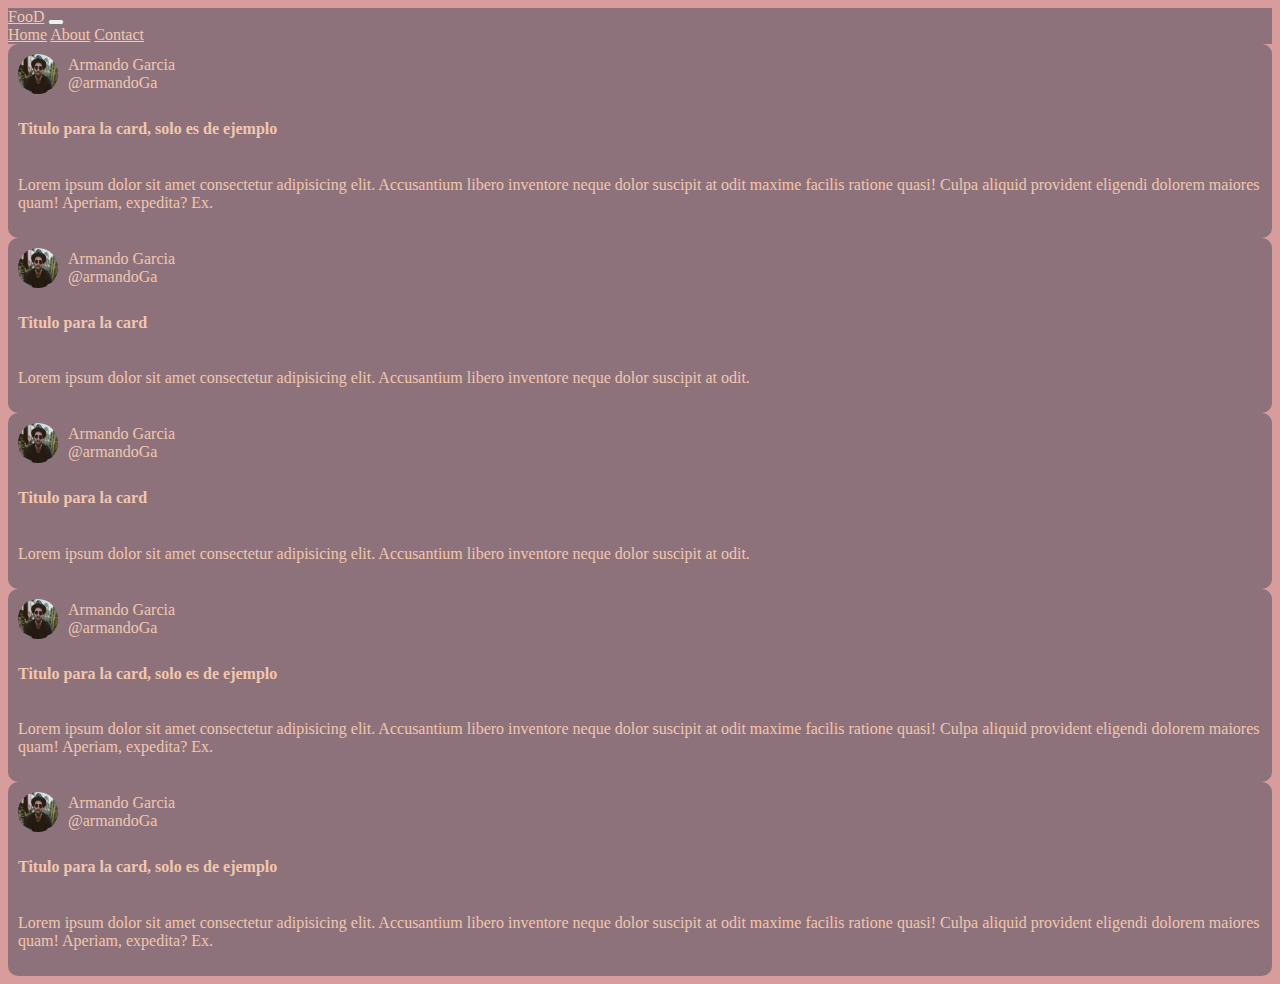
<file: index.html>
<!doctype html>
<html lang="en">
  <head>
    <!-- Required meta tags -->
    <meta charset="utf-8">
    <meta name="viewport" content="width=device-width, initial-scale=1">

    <!-- Bootstrap CSS -->
    <link href="https://cdn.jsdelivr.net/npm/bootstrap@5.1.1/dist/css/bootstrap.min.css" rel="stylesheet" integrity="sha384-F3w7mX95PdgyTmZZMECAngseQB83DfGTowi0iMjiWaeVhAn4FJkqJByhZMI3AhiU" crossorigin="anonymous">
    <link rel="stylesheet" href="./css/styles.css">
    <title>Home</title>
  </head>
  <body>
    <nav class="navbar navbar-expand-lg navbar-light navbar-cus">
        <div class="container">
          <a class="navbar-brand" href="./index.html">FooD</a>
          <button class="navbar-toggler" type="button" data-bs-toggle="collapse" data-bs-target="#navbarNavAltMarkup" aria-controls="navbarNavAltMarkup" aria-expanded="false" aria-label="Toggle navigation">
            <span class="navbar-toggler-icon"></span>
          </button>
          <div class="collapse navbar-collapse" id="navbarNavAltMarkup">
            <div class="navbar-nav">
              <a class="nav-link active" aria-current="page" href="./index.html">Home</a>
              <a class="nav-link" href="./view/about.html">About</a>
              <a class="nav-link" href="./view/contact.html">Contact</a>
            </div>
          </div>
        </div>
      </nav>


    <div class="container">
        <div class="row mt-3">
            <div class="col-12 col-lg-9">
                <div class="row">
                    <div class="col-12 col-lg-8 p-2">
                        <!-- CARD -->
                        <div class="card">
                            <div class="perfil">
                                <div class="img">
                                    <img src="./img/pexels-photo-1680172.jpeg" alt="">
                                </div>
                                <div class="data">
                                    <div class="name">
                                        Armando Garcia
                                    </div>
                                    <div class="twitter">
                                        @armandoGa
                                    </div>
                                </div>
                            </div>

                            <div class="titulo">
                                <h4>Titulo para la card, solo es de ejemplo</h4>
                            </div>
                            <div class="text">
                                <p>Lorem ipsum dolor sit amet consectetur adipisicing elit. Accusantium libero inventore neque dolor suscipit at odit maxime facilis ratione quasi! Culpa aliquid provident eligendi dolorem maiores quam! Aperiam, expedita? Ex.</p>
                            </div>
                        </div>

                    </div>
                    <div class="col-12 col-lg-4 p-2">
                        <!-- CARD -->
                        <div class="card">
                            <div class="perfil">
                                <div class="img">
                                    <img src="./img/pexels-photo-1680172.jpeg" alt="">
                                </div>
                                <div class="data">
                                    <div class="name">
                                        Armando Garcia
                                    </div>
                                    <div class="twitter">
                                        @armandoGa
                                    </div>
                                </div>
                            </div>

                            <div class="titulo">
                                <h4>Titulo para la card</h4>
                            </div>
                            <div class="text">
                                <p>Lorem ipsum dolor sit amet consectetur adipisicing elit. Accusantium libero inventore neque dolor suscipit at odit.</p>
                            </div>
                        </div>

                    </div>
                </div>
                <div class="row">
                    <div class="col-12 col-lg-4 p-2">
                        <!-- CARD -->
                        <div class="card">
                            <div class="perfil">
                                <div class="img">
                                    <img src="./img/pexels-photo-1680172.jpeg" alt="">
                                </div>
                                <div class="data">
                                    <div class="name">
                                        Armando Garcia
                                    </div>
                                    <div class="twitter">
                                        @armandoGa
                                    </div>
                                </div>
                            </div>

                            <div class="titulo">
                                <h4>Titulo para la card</h4>
                            </div>
                            <div class="text">
                                <p>Lorem ipsum dolor sit amet consectetur adipisicing elit. Accusantium libero inventore neque dolor suscipit at odit.</p>
                            </div>
                        </div>
                        
                    </div>
                    <div class="col-12 col-lg-8 p-2">
                        <!-- CARD -->
                        <div class="card">
                            <div class="perfil">
                                <div class="img">
                                    <img src="./img/pexels-photo-1680172.jpeg" alt="">
                                </div>
                                <div class="data">
                                    <div class="name">
                                        Armando Garcia
                                    </div>
                                    <div class="twitter">
                                        @armandoGa
                                    </div>
                                </div>
                            </div>

                            <div class="titulo">
                                <h4>Titulo para la card, solo es de ejemplo</h4>
                            </div>
                            <div class="text">
                                <p>Lorem ipsum dolor sit amet consectetur adipisicing elit. Accusantium libero inventore neque dolor suscipit at odit maxime facilis ratione quasi! Culpa aliquid provident eligendi dolorem maiores quam! Aperiam, expedita? Ex.</p>
                            </div>
                        </div>

                    </div>
                </div>
            </div>
            <div class="col-12 col-lg-3 p-2">
                <!-- CARD -->
                <div class="card">
                    <div class="perfil">
                        <div class="img">
                            <img src="./img/pexels-photo-1680172.jpeg" alt="">
                        </div>
                        <div class="data">
                            <div class="name">
                                Armando Garcia
                            </div>
                            <div class="twitter">
                                @armandoGa
                            </div>
                        </div>
                    </div>

                    <div class="titulo">
                        <h4>Titulo para la card, solo es de ejemplo</h4>
                    </div>
                    <div class="text">
                        <p>Lorem ipsum dolor sit amet consectetur adipisicing elit. Accusantium libero inventore neque dolor suscipit at odit maxime facilis ratione quasi! Culpa aliquid provident eligendi dolorem maiores quam! Aperiam, expedita? Ex.</p>
                    </div>
                </div>

            </div>
        </div>
    </div>

    <!-- Optional JavaScript; choose one of the two! -->

    <!-- Option 1: Bootstrap Bundle with Popper -->
    <script src="https://cdn.jsdelivr.net/npm/bootstrap@5.1.1/dist/js/bootstrap.bundle.min.js" integrity="sha384-/bQdsTh/da6pkI1MST/rWKFNjaCP5gBSY4sEBT38Q/9RBh9AH40zEOg7Hlq2THRZ" crossorigin="anonymous"></script>

    <!-- Option 2: Separate Popper and Bootstrap JS -->
    <!--
    <script src="https://cdn.jsdelivr.net/npm/@popperjs/core@2.9.3/dist/umd/popper.min.js" integrity="sha384-W8fXfP3gkOKtndU4JGtKDvXbO53Wy8SZCQHczT5FMiiqmQfUpWbYdTil/SxwZgAN" crossorigin="anonymous"></script>
    <script src="https://cdn.jsdelivr.net/npm/bootstrap@5.1.1/dist/js/bootstrap.min.js" integrity="sha384-skAcpIdS7UcVUC05LJ9Dxay8AXcDYfBJqt1CJ85S/CFujBsIzCIv+l9liuYLaMQ/" crossorigin="anonymous"></script>
    -->
  </body>
</html>
</file>
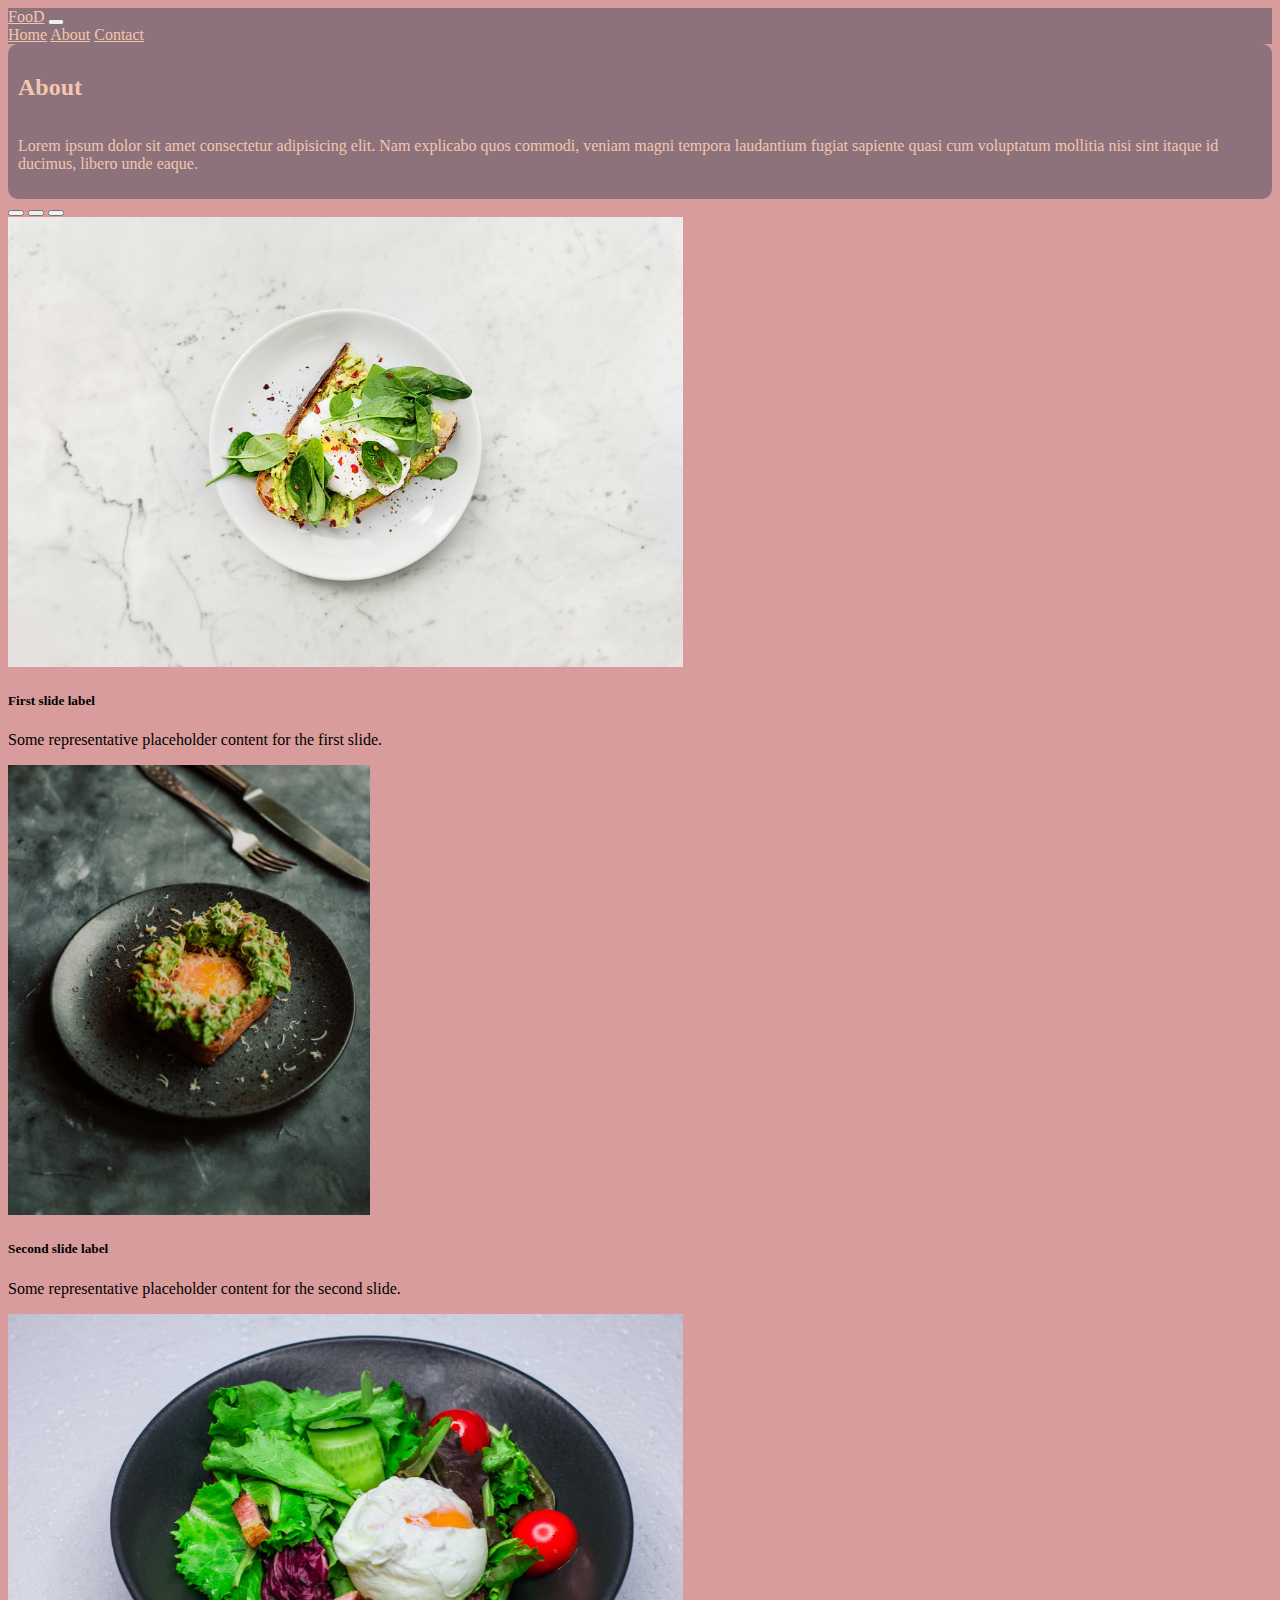
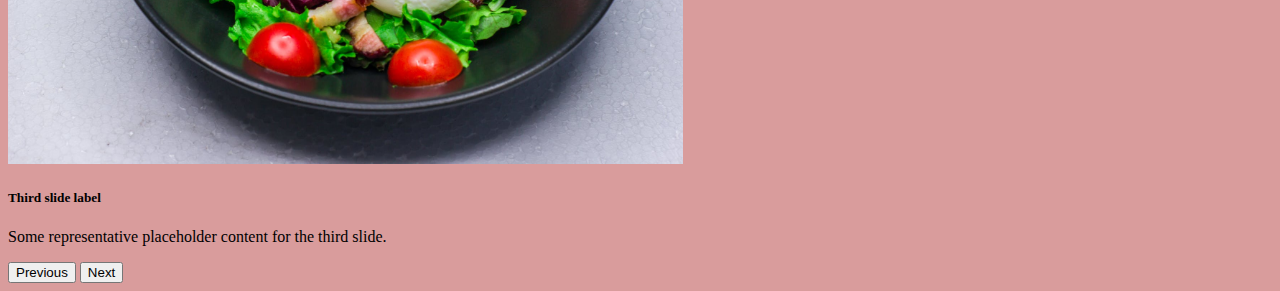
<file: view/about.html>
<!doctype html>
<html lang="en">
  <head>
    <!-- Required meta tags -->
    <meta charset="utf-8">
    <meta name="viewport" content="width=device-width, initial-scale=1">

    <!-- Bootstrap CSS -->
    <link href="https://cdn.jsdelivr.net/npm/bootstrap@5.1.1/dist/css/bootstrap.min.css" rel="stylesheet" integrity="sha384-F3w7mX95PdgyTmZZMECAngseQB83DfGTowi0iMjiWaeVhAn4FJkqJByhZMI3AhiU" crossorigin="anonymous">

    <title>About</title>
    <link rel="stylesheet" href="../css/styles.css">
  </head>
  <body>
    <nav class="navbar navbar-expand-lg navbar-light navbar-cus">
      <div class="container">
        <a class="navbar-brand" href="../index.html">FooD</a>
        <button class="navbar-toggler" type="button" data-bs-toggle="collapse" data-bs-target="#navbarNavAltMarkup" aria-controls="navbarNavAltMarkup" aria-expanded="false" aria-label="Toggle navigation">
          <span class="navbar-toggler-icon"></span>
        </button>
        <div class="collapse navbar-collapse" id="navbarNavAltMarkup">
          <div class="navbar-nav">
            <a class="nav-link active" aria-current="page" href="../index.html">Home</a>
            <a class="nav-link" href="./about.html">About</a>
            <a class="nav-link" href="./contact.html">Contact</a>
          </div>
        </div>
      </div>
    </nav>


    <div class="container">
      <div class="row mt-3">
        <div class="col-12 col-lg-6 p-2">
          <div class="card">
            <h2>About</h2>
            <p>Lorem ipsum dolor sit amet consectetur adipisicing elit. Nam explicabo quos commodi, veniam magni tempora laudantium fugiat sapiente quasi cum voluptatum mollitia nisi sint itaque id ducimus, libero unde eaque.</p>
          </div>
          </div>
        <div class="col-12 col-lg-6 p-2">
          <div id="carouselExampleCaptions" class="carousel slide" data-bs-ride="carousel">
            <div class="carousel-indicators">
              <button type="button" data-bs-target="#carouselExampleCaptions" data-bs-slide-to="0" class="active" aria-current="true" aria-label="Slide 1"></button>
              <button type="button" data-bs-target="#carouselExampleCaptions" data-bs-slide-to="1" aria-label="Slide 2"></button>
              <button type="button" data-bs-target="#carouselExampleCaptions" data-bs-slide-to="2" aria-label="Slide 3"></button>
            </div>
            <div class="carousel-inner">
              <div class="carousel-item active">
                <img src="../img/1.jpeg" class="d-block w-100" alt="...">
                <div class="carousel-caption d-none d-md-block">
                  <h5>First slide label</h5>
                  <p>Some representative placeholder content for the first slide.</p>
                </div>
              </div>
              <div class="carousel-item">
                <img src="../img/2.jpeg" class="d-block w-100" alt="...">
                <div class="carousel-caption d-none d-md-block">
                  <h5>Second slide label</h5>
                  <p>Some representative placeholder content for the second slide.</p>
                </div>
              </div>
              <div class="carousel-item">
                <img src="../img/3.jpeg" class="d-block w-100" alt="...">
                <div class="carousel-caption d-none d-md-block">
                  <h5>Third slide label</h5>
                  <p>Some representative placeholder content for the third slide.</p>
                </div>
              </div>
            </div>
            <button class="carousel-control-prev" type="button" data-bs-target="#carouselExampleCaptions" data-bs-slide="prev">
              <span class="carousel-control-prev-icon" aria-hidden="true"></span>
              <span class="visually-hidden">Previous</span>
            </button>
            <button class="carousel-control-next" type="button" data-bs-target="#carouselExampleCaptions" data-bs-slide="next">
              <span class="carousel-control-next-icon" aria-hidden="true"></span>
              <span class="visually-hidden">Next</span>
            </button>
          </div>
        </div>
      </div>
    </div>

    <!-- Optional JavaScript; choose one of the two! -->

    <!-- Option 1: Bootstrap Bundle with Popper -->
    <script src="https://cdn.jsdelivr.net/npm/bootstrap@5.1.1/dist/js/bootstrap.bundle.min.js" integrity="sha384-/bQdsTh/da6pkI1MST/rWKFNjaCP5gBSY4sEBT38Q/9RBh9AH40zEOg7Hlq2THRZ" crossorigin="anonymous"></script>

    <!-- Option 2: Separate Popper and Bootstrap JS -->
    <!--
    <script src="https://cdn.jsdelivr.net/npm/@popperjs/core@2.9.3/dist/umd/popper.min.js" integrity="sha384-W8fXfP3gkOKtndU4JGtKDvXbO53Wy8SZCQHczT5FMiiqmQfUpWbYdTil/SxwZgAN" crossorigin="anonymous"></script>
    <script src="https://cdn.jsdelivr.net/npm/bootstrap@5.1.1/dist/js/bootstrap.min.js" integrity="sha384-skAcpIdS7UcVUC05LJ9Dxay8AXcDYfBJqt1CJ85S/CFujBsIzCIv+l9liuYLaMQ/" crossorigin="anonymous"></script>
    -->
  </body>
</html>
</file>
<file: css/styles.css>
:root{
    --c-primary:#D99C9C;
    --c-secundary: #F2B1A2;
    --c-terciary: #F2C7AE;
    --c-cuaternary: #8d727c;
    --c-quinario: #A64E77;
}
body{
    background-color: var(--c-primary) ;
}
.navbar-cus{
    background-color: var(--c-cuaternary);
}
a{
    color: var(--c-terciary) !important;
}
.row{
    padding-left: 0px !important;
    padding-right: 0px !important;
}
.card{
    height: 100%;
    padding: 10px;
    background-color: var(--c-cuaternary);
    color: var(--c-terciary);
    border-radius: 10px;
    display: flex;
    flex-direction: column;
    justify-content: center;
    align-items: flex-start;
}
.card .perfil{
    display: flex;
    align-items: center;
    margin-bottom: 5px;
}
.img{
    width: 40px;
    height: 40px;
    /* border: solid 1px blue; */
}
.img img{
    width: 100%;
    height: 100%;
    border-radius: 50%;
}
.data{
    padding: 0px 10px;
}

.w-100{
    min-height: 200px;
    height: 450px !important;
}

.form-text{
    color: var(--c-terciary);
}
.btn-primary{
    background-color: var(--c-terciary);
    color: var(--c-cuaternary);
    border: none;
    transition: color, background-color .5s;
}
.btn-primary:hover{
    background-color: var(--c-quinario);
    color: var(--c-terciary);
}
</file>
